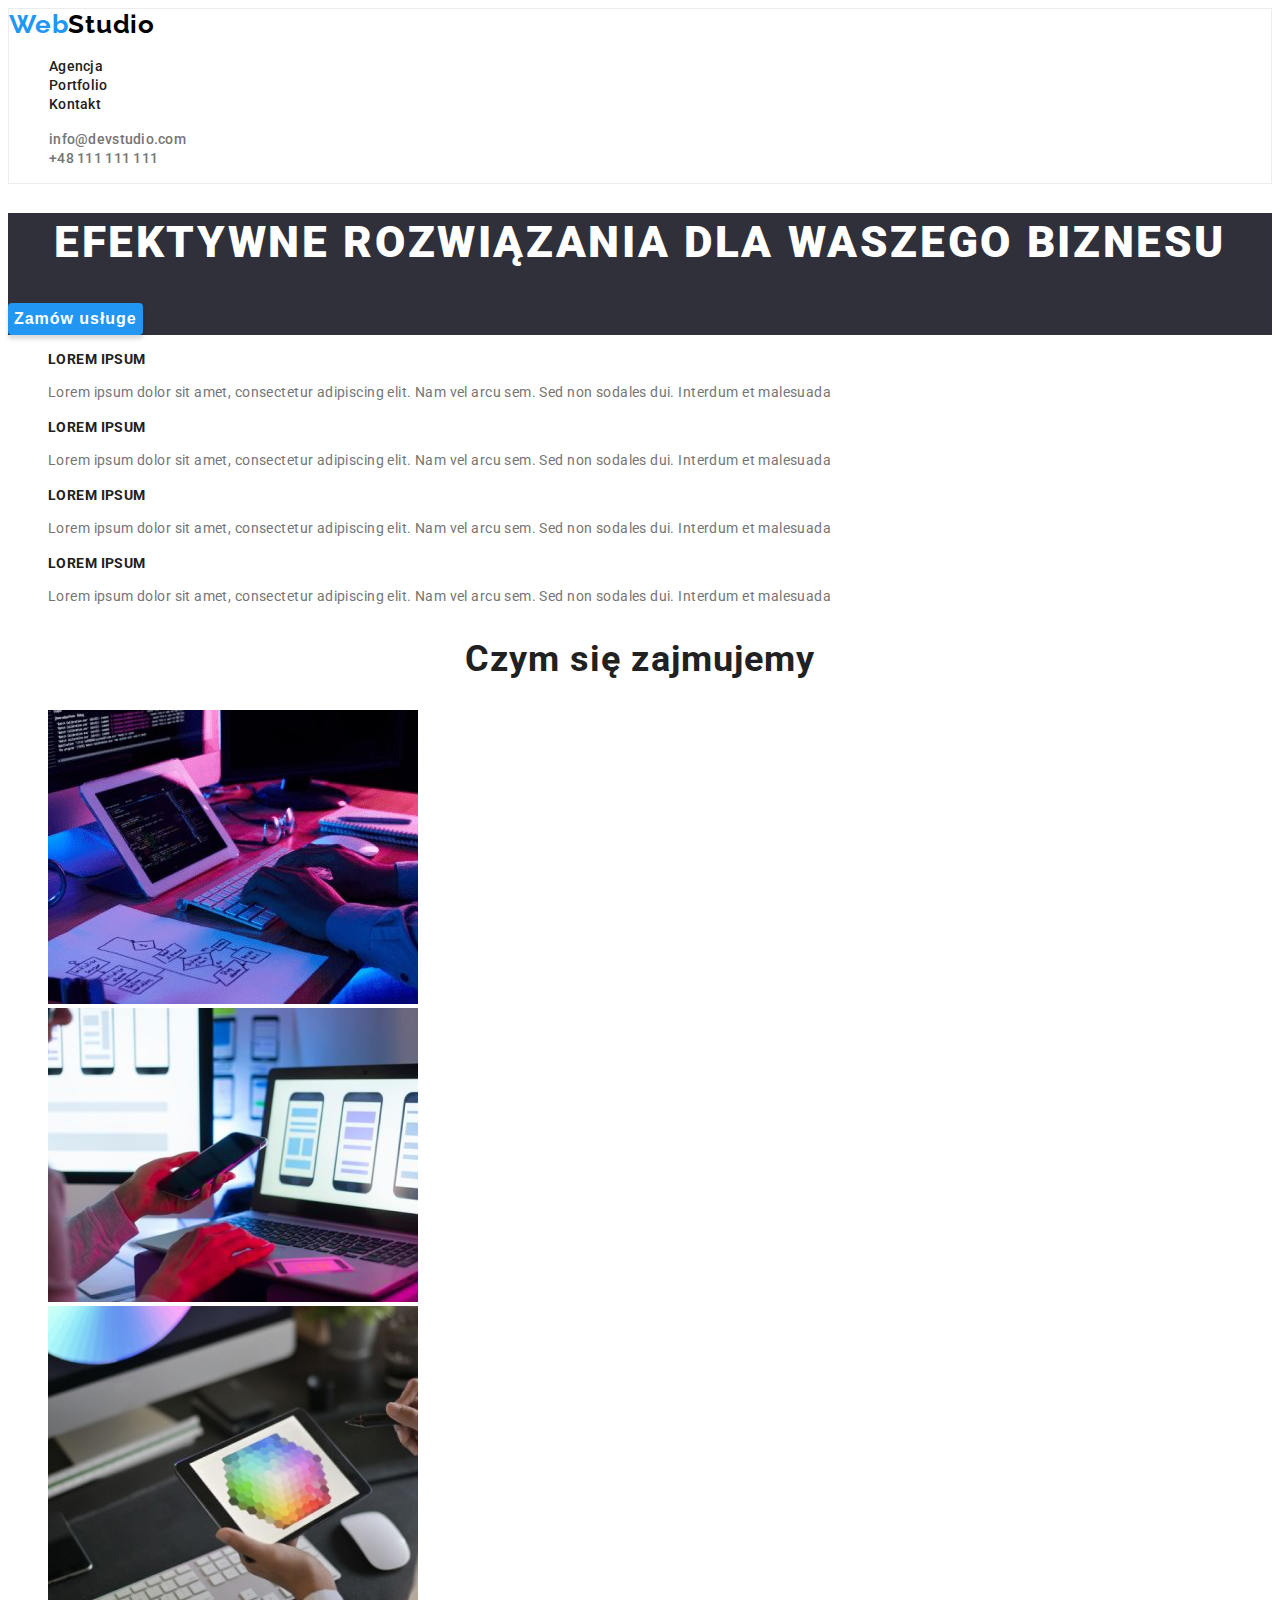
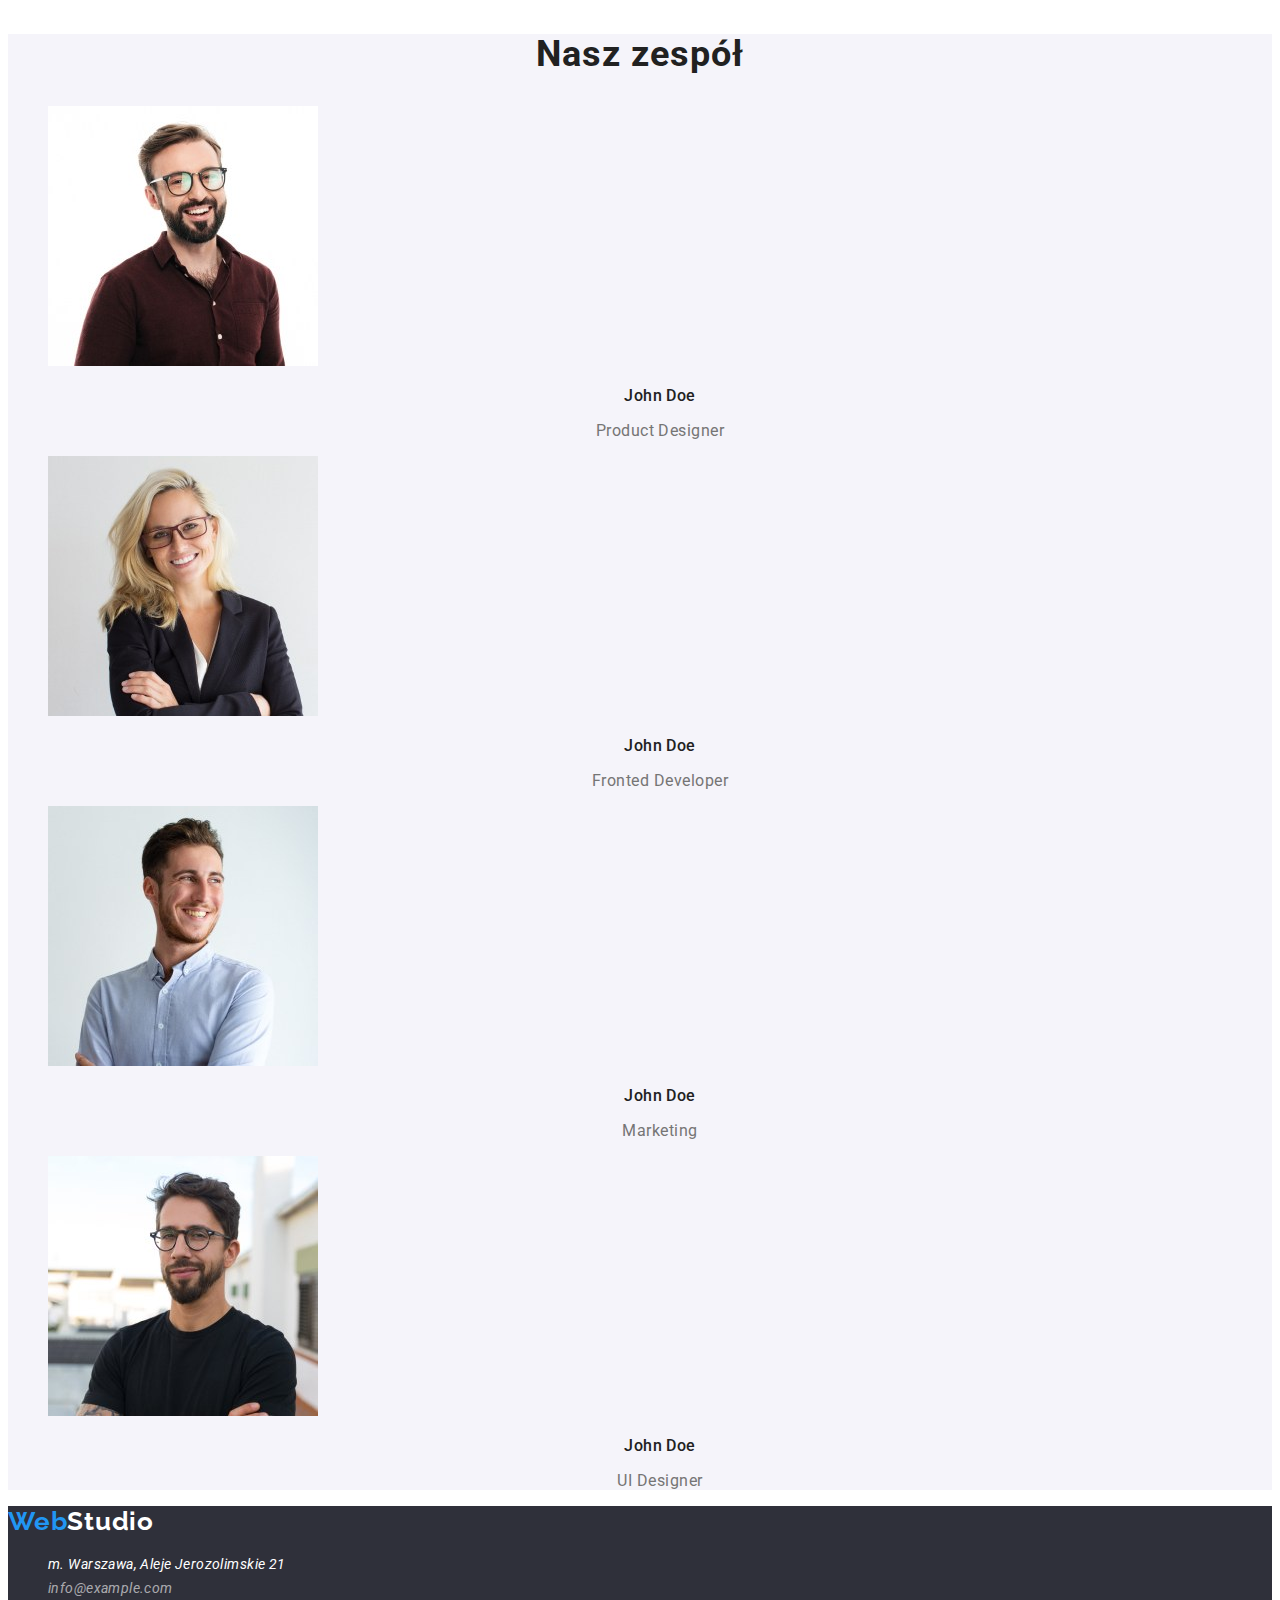
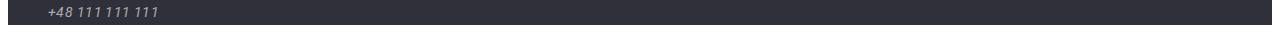
<file: index.html>
<!DOCTYPE html>
<html lang="en">
	<head>
		<meta charset="UTF-8" />
		<meta http-equiv="X-UA-Compatible" content="IE=edge" />
		<meta name="viewport" content="width=device-width, initial-scale=1.0" />
		<link rel="preconnect" href="https://fonts.googleapis.com" />
		<link rel="preconnect" href="https://fonts.gstatic.com" crossorigin />
		<link
			href="https://fonts.googleapis.com/css2?family=Raleway:wght@400;700;900&family=Roboto:wght@400;500;700;900&display=swap"
			rel="stylesheet"
		/>
		<link rel="stylesheet" href="css/styles.css" />
		<title>Studio</title>
	</head>
	<body>
		<!-- HEADER -->
		<header class="header">
			<a href="index.html" class="logo">
				<span class="logo-left-side">Web</span
				><span class="logo-right-side">Studio</span></a
			>
			<nav class="navigation">
				<ul class="navigation-list">
					<li class="navigation-list-item">
						<a href="#" class="navigation-list-link">Agencja</a>
					</li>
					<li class="navigation-list-item">
						<a href="portfolio.html" class="navigation-list-link">Portfolio</a>
					</li>
					<li class="navigation-list-item">
						<a href="#" class="navigation-list-link">Kontakt</a>
					</li>
				</ul>
			</nav>
			<ul class="contact-list">
				<li class="contact-list-item">
					<a href="mailto:info@devstudio.com" class="contact-list-link"
						>info@devstudio.com</a
					>
				</li>
				<li class="contact-list-item">
					<a href="tel:+48111111111" class="contact-list-link"
						>+48 111 111 111</a
					>
				</li>
			</ul>
		</header>
		<!-- MAIN -->
		<main>
			<!-- HERO-->
			<section class="hero">
				<h1 class="hero-title">efektywne rozwiązania dla waszego biznesu</h1>
				<button type="button" class="hero-button">Zamów usługe</button>
			</section>
			<!-- OUR STRENGHTS -->
			<section class="our-strength">
				<ul class="our-strength-list">
					<li class="our-strength-list-item">
						<p class="our-strength-list-item-title">lorem ipsum</p>
						<p class="our-strength-list-item-text">
							Lorem ipsum dolor sit amet, consectetur adipiscing elit. Nam vel
							arcu sem. Sed non sodales dui. Interdum et malesuada
						</p>
					</li>
					<li class="our-strength-list-item">
						<p class="our-strength-list-item-title">lorem ipsum</p>
						<p class="our-strength-list-item-text">
							Lorem ipsum dolor sit amet, consectetur adipiscing elit. Nam vel
							arcu sem. Sed non sodales dui. Interdum et malesuada
						</p>
					</li>
					<li class="our-strength-list-item">
						<p class="our-strength-list-item-title">lorem ipsum</p>
						<p class="our-strength-list-item-text">
							Lorem ipsum dolor sit amet, consectetur adipiscing elit. Nam vel
							arcu sem. Sed non sodales dui. Interdum et malesuada
						</p>
					</li>
					<li class="our-strength-list-item">
						<p class="our-strength-list-item-title">lorem ipsum</p>
						<p class="our-strength-list-item-text">
							Lorem ipsum dolor sit amet, consectetur adipiscing elit. Nam vel
							arcu sem. Sed non sodales dui. Interdum et malesuada
						</p>
					</li>
				</ul>
			</section>
			<!-- WHAT WE DO -->
			<section class="what-we-do">
				<h2 class="what-we-do-title">Czym się zajmujemy</h2>
				<ul class="what-we-do-list">
					<li class="what-we-do-list-item">
						<img
							src="images/main-page/box1.jpg"
							alt="Programming"
							width="370"
							height="294"
							class="what-we-do-list-img"
						/>
					</li>
					<li class="what-we-do-list-item">
						<img
							src="images/main-page/box2.jpg"
							alt="Setting smartphone theme"
							width="370"
							height="294"
							class="what-we-do-list-img"
						/>
					</li>
					<li class="what-we-do-list-item">
						<img
							src="images/main-page/box3.jpg"
							alt="Creating gradient"
							width="370"
							height="294"
							class="what-we-do-list-img"
						/>
					</li>
				</ul>
			</section>
			<!-- OUR TEAM -->
			<section class="our-team">
				<h2 class="our-team-title">Nasz zespół</h2>
				<ul class="our-team-list">
					<li class="our-team-list-item">
						<img
							src="images/main-page/John_Doe1.jpg"
							alt="Product Designer"
							width="270"
							height="260"
							class="our-team-list-img"
						/>
						<p class="our-team-list-item-name">John Doe</p>
						<p class="our-team-list-item-occupation">Product Designer</p>
					</li>
					<li class="our-team-list-item">
						<img
							src="images/main-page/John_Doe2.jpg"
							alt="Fronted Developer"
							width="270"
							height="260"
							class="our-team-list-img"
						/>
						<p class="our-team-list-item-name">John Doe</p>
						<p class="our-team-list-item-occupation">Fronted Developer</p>
					</li>
					<li class="our-team-list-item">
						<img
							src="images/main-page/John_Doe3.jpg"
							alt="Marketing"
							width="270"
							height="260"
							class="our-team-list-img"
						/>
						<p class="our-team-list-item-name">John Doe</p>
						<p class="our-team-list-item-occupation">Marketing</p>
					</li>
					<li class="our-team-list-item">
						<img
							src="images/main-page/John_Doe4.jpg"
							alt="UI Designer"
							width="270"
							height="260"
							class="our-team-list-img"
						/>
						<p class="our-team-list-item-name">John Doe</p>
						<p class="our-team-list-item-occupation">UI Designer</p>
					</li>
				</ul>
			</section>
		</main>
		<!-- FOOTER -->
		<footer class="footer">
			<a href="index.html" class="logo"
				><span class="logo-left-side">Web</span
				><span class="logo-right-side-dark-theme">Studio</span></a
			>
			<address class="footer-address">
				<ul class="footer-list">
					<li class="footer-list-item">
						<a
							href="https://goo.gl/maps/Mp1jsJDvYEzKUSzLA"
							target="_blank"
							class="footer-list-link footer-list-address"
							>m. Warszawa, Aleje Jerozolimskie 21</a
						>
					</li>
					<li class="footer-list-item">
						<a
							href="mailto:info@example.com"
							class="footer-list-link footer-list-mail"
							>info@example.com</a
						>
					</li>
					<li class="footer-list-item">
						<a href="tel:+48111111111" class="footer-list-link footer-list-tel"
							>+48 111 111 111</a
						>
					</li>
				</ul>
			</address>
		</footer>
	</body>
</html>
</file>
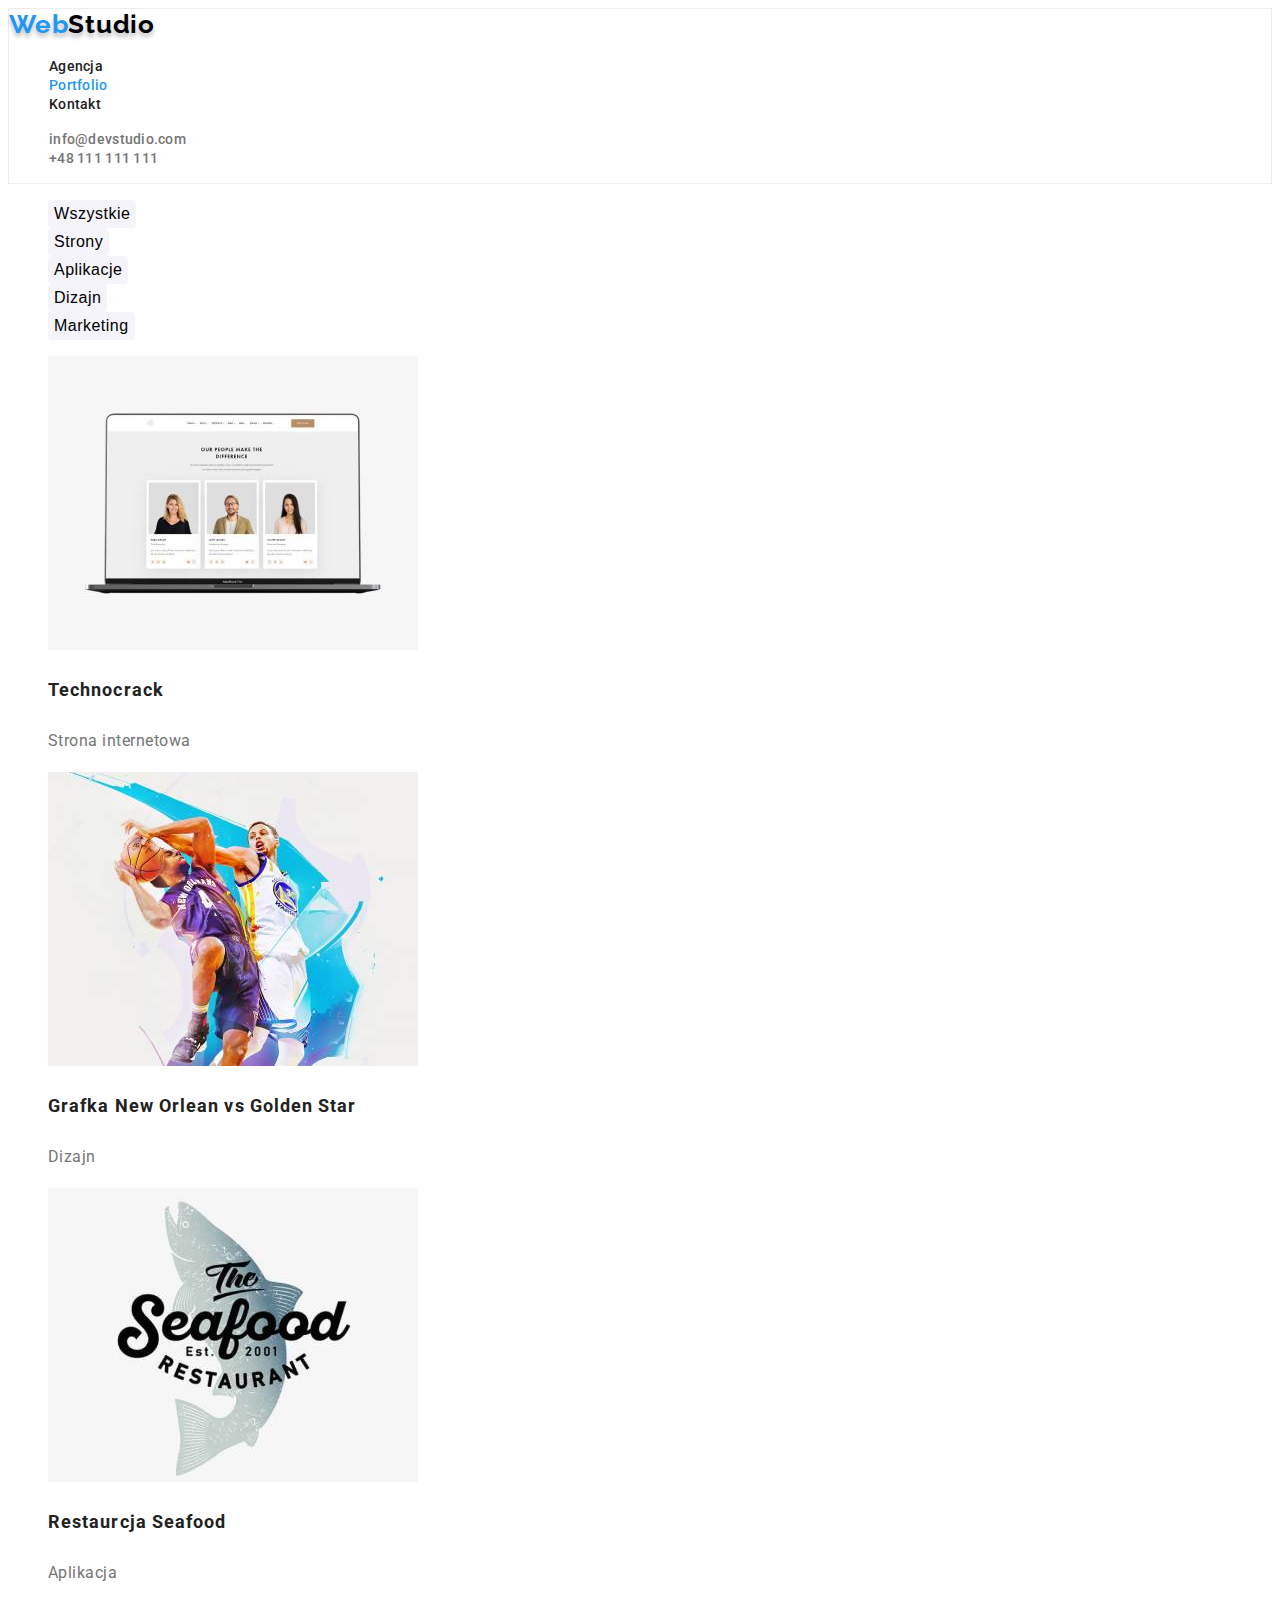
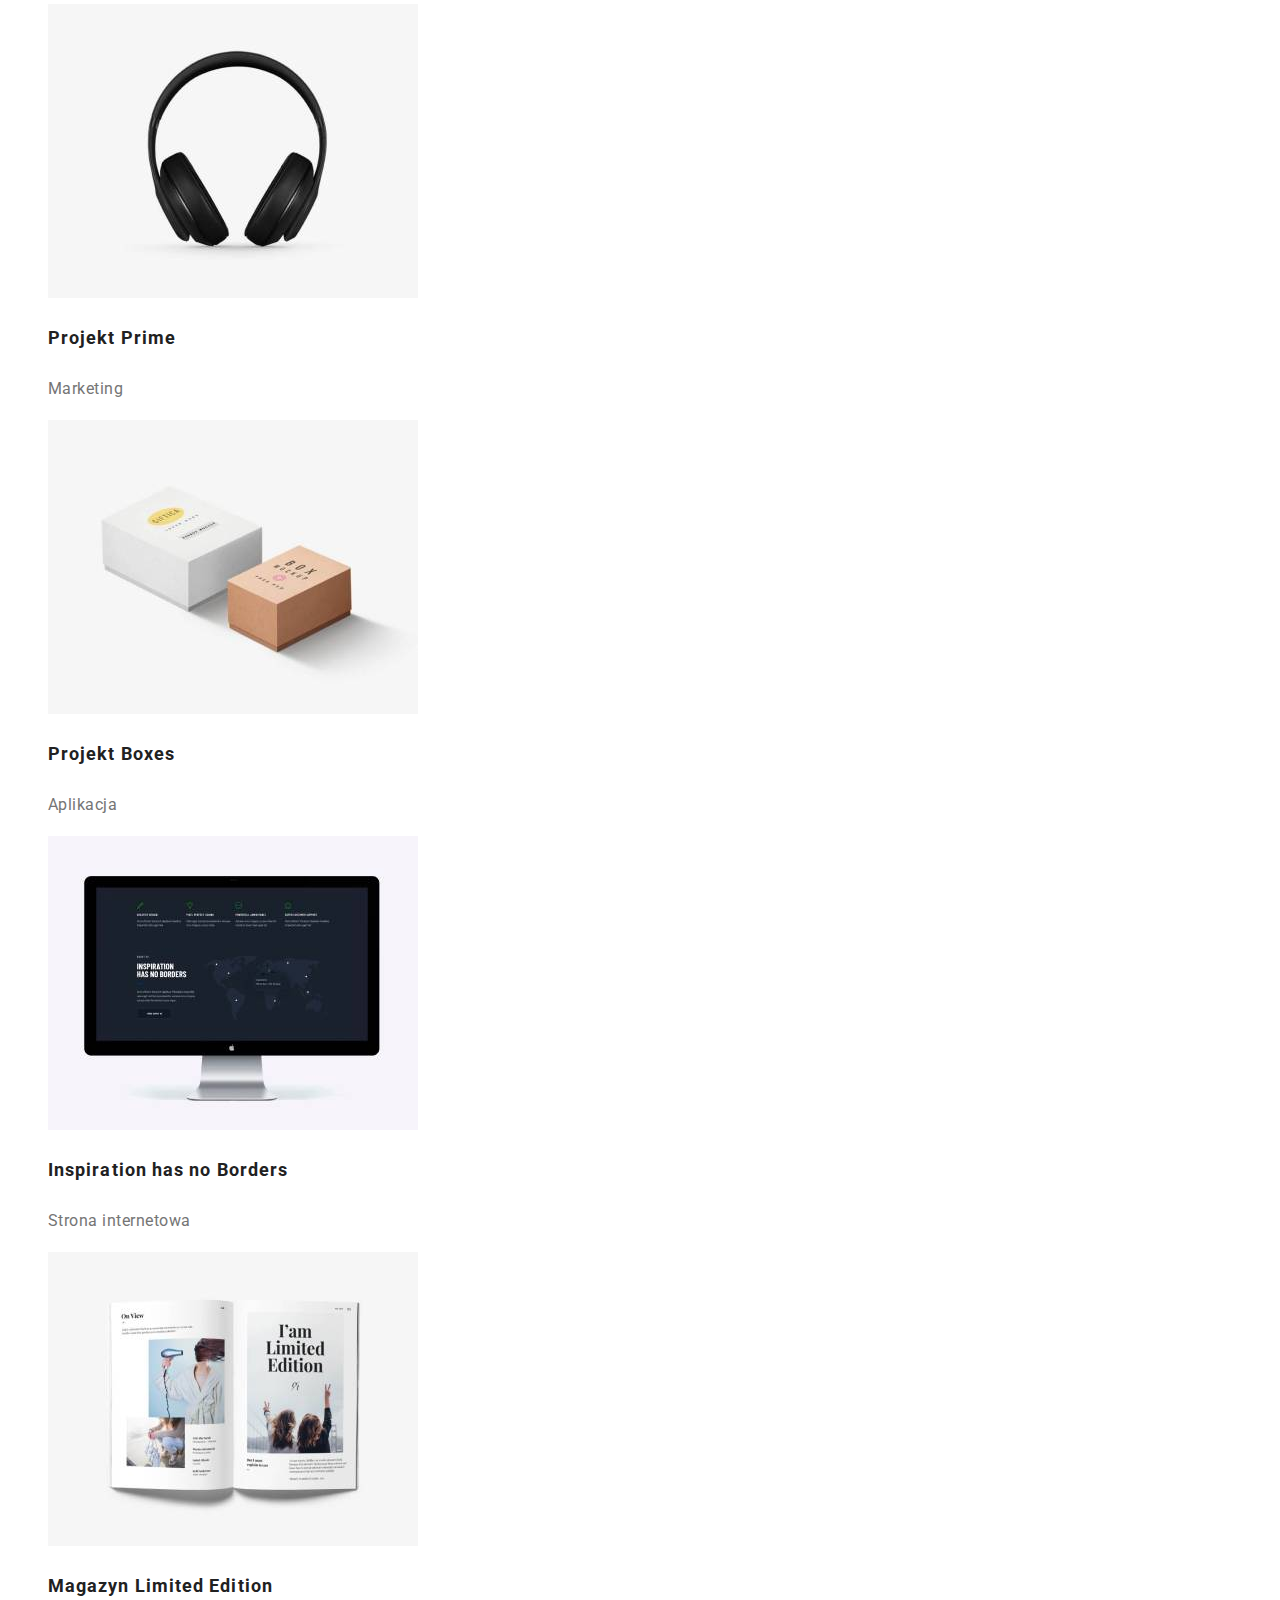
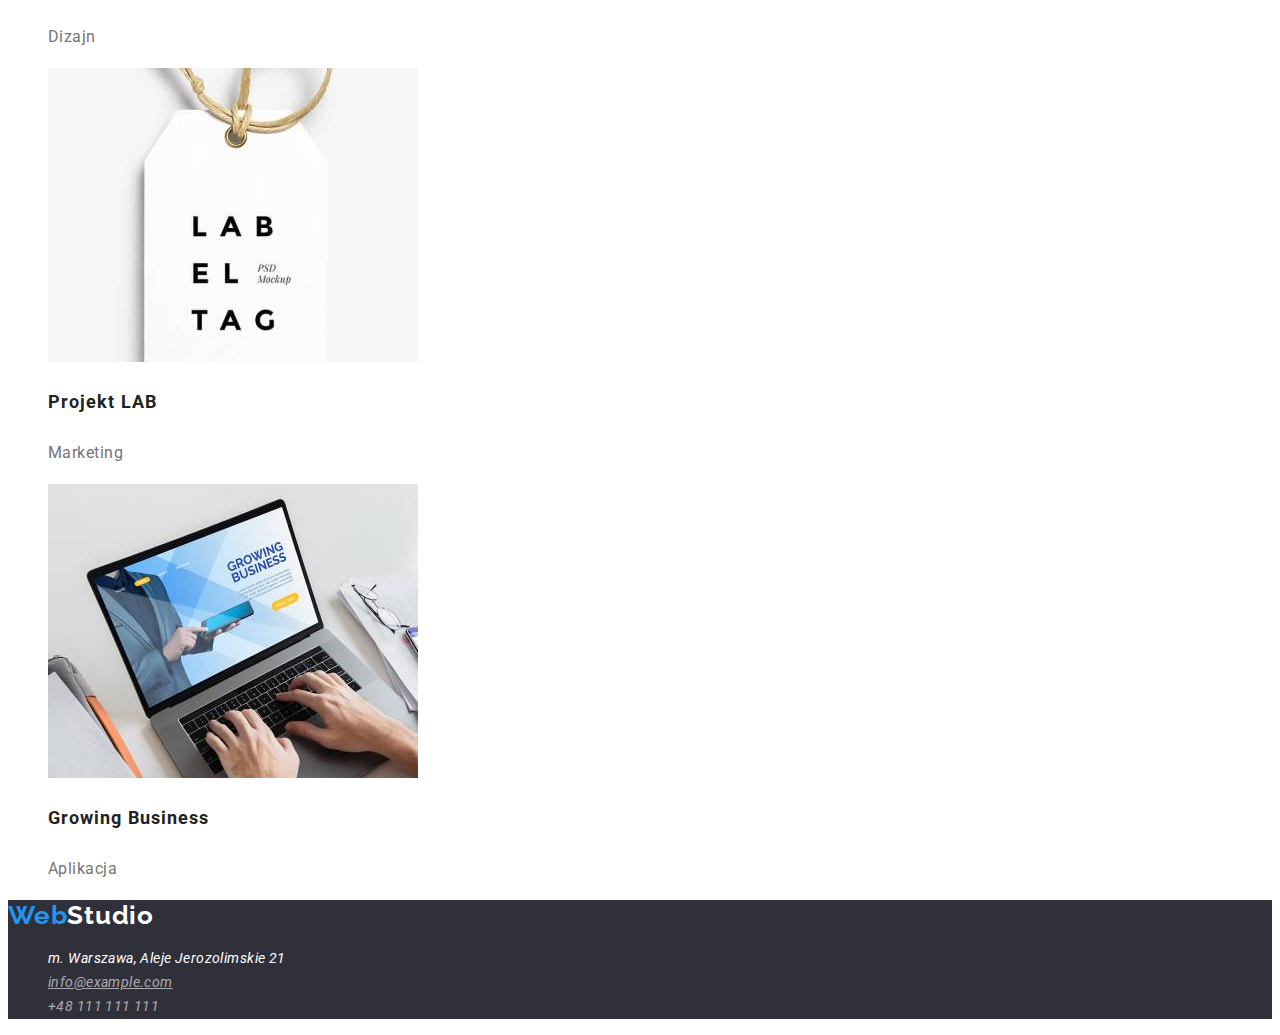
<file: portfolio.html>
<!DOCTYPE html>
<html lang="en">
	<head>
		<meta charset="UTF-8" />
		<meta http-equiv="X-UA-Compatible" content="IE=edge" />
		<meta name="viewport" content="width=device-width, initial-scale=1.0" />
		<link rel="preconnect" href="https://fonts.googleapis.com" />
		<link rel="preconnect" href="https://fonts.gstatic.com" crossorigin />
		<link
			href="https://fonts.googleapis.com/css2?family=Raleway:wght@400;700;900&family=Roboto:wght@400;500;700;900&display=swap"
			rel="stylesheet"
		/>
		<link rel="stylesheet" href="css/styles.css" />
		<title>Portfolio</title>
	</head>
	<body>
		<!-- HEADER -->
		<header class="header">
			<a href="index.html" class="logo portfolio-logo">
				<span class="logo-left-side">Web</span
				><span class="logo-right-side">Studio</span></a
			>
			<nav class="navigation">
				<ul class="navigation-list">
					<li class="navigation-list-item">
						<a href="#" class="navigation-list-link">Agencja</a>
					</li>
					<li class="navigation-list-item">
						<a href="portfolio.html" class="navigation-list-link portfolio-active">Portfolio</a>
					</li>
					<li class="navigation-list-item">
						<a href="#" class="navigation-list-link">Kontakt</a>
					</li>
				</ul>
			</nav>
			<ul class="contact-list">
				<li class="contact-list-item">
					<a href="mailto:info@devstudio.com" class="contact-list-link"
						>info@devstudio.com</a
					>
				</li>
				<li class="contact-list-item">
					<a href="tel:+48111111111" class="contact-list-link"
						>+48 111 111 111</a
					>
				</li>
			</ul>
		</header>
		<!-- MAIN -->
		<main class="main">
			<ul class="filter-list">
				<li class="filter-list-item">
					<button type="button" class="filter-button">Wszystkie</button>
				</li>
				<li class="filter-list-item">
					<button type="button" class="filter-button">Strony</button>
				</li>
				<li class="filter-list-item">
					<button type="button" class="filter-button">Aplikacje</button>
				</li>
				<li class="filter-list-item">
					<button type="button" class="filter-button">Dizajn</button>
				</li>
				<li class="filter-list-item">
					<button type="button" class="filter-button">Marketing</button>
				</li>
			</ul>
			<ul class="main-list">
				<li class="main-list-item">
					<a href="#" class="main-list-link">
						<img
							src="images/portfolio/img-1.jpg"
							alt="Page site"
							width="370"
							height="294"
							class="main-list-img"
					/></a>
					<h3 class="main-list-title">Technocrack</h3>
					<p class="main-list-paragraph">Strona internetowa</p>
				</li>
				<li class="main-list-item">
					<a href="#" class="main-list-link"
						><img
							src="images/portfolio/img-2.jpg"
							alt="Basketball players"
							width="370"
							height="294"
							class="main-list-img"
					/></a>
					<h3 class="main-list-title">Grafka New Orlean vs Golden Star</h3>
					<p class="main-list-paragraph">Dizajn</p>
				</li>
				<li class="main-list-item">
					<a href="#" class="main-list-link">
						<img
							src="images/portfolio/img-3.jpg"
							alt="Seafood logo"
							width="370"
							height="294"
							class="main-list-img"
					/></a>
					<h3 class="main-list-title">Restaurcja Seafood</h3>
					<p class="main-list-paragraph">Aplikacja</p>
				</li>
				<li class="main-list-item">
					<a href="#" class="main-list-link">
						<img
							src="images/portfolio/img-4.jpg"
							alt="Headphones"
							width="370"
							height="294"
							class="main-list-img"
					/></a>
					<h3 class="main-list-title">Projekt Prime</h3>
					<p class="main-list-paragraph">Marketing</p>
				</li>
				<li class="main-list-item">
					<a href="#" class="main-list-link">
						<img
							src="images/portfolio/img-5.jpg"
							alt="Two boxes"
							width="370"
							height="294"
							class="main-list-img"
					/></a>
					<h3 class="main-list-title">Projekt Boxes</h3>
					<p class="main-list-paragraph">Aplikacja</p>
				</li>
				<li class="main-list-item">
					<a href="#" class="main-list-link">
						<img
							src="images/portfolio/img-6.jpg"
							alt="Monitor"
							width="370"
							height="294"
							class="main-list-img"
					/></a>
					<h3 class="main-list-title">Inspiration has no Borders</h3>
					<p class="main-list-paragraph">Strona internetowa</p>
				</li>
				<li class="main-list-item">
					<a href="#" class="main-list-link">
						<img
							src="images/portfolio/img-7.jpg"
							alt="Magazine"
							width="370"
							height="294"
							class="main-list-img"
						/>
					</a>
					<h3 class="main-list-title">Magazyn Limited Edition</h3>
					<p class="main-list-paragraph">Dizajn</p>
				</li>
				<li class="main-list-item">
					<a href="#" class="main-list-link">
						<img
							src="images/portfolio/img-8.jpg"
							alt="Pendant"
							width="370"
							height="294"
							class="main-list-img"
					/></a>
					<h3 class="main-list-title">Projekt LAB</h3>
					<p class="main-list-paragraph">Marketing</p>
				</li>
				<li class="main-list-item">
					<a href="#" class="main-list-link">
						<img
							src="images/portfolio/img-9.jpg"
							alt="laptop"
							width="370"
							height="294"
							class="main-list-img"
					/></a>
					<h3 class="main-list-title">Growing Business</h3>
					<p class="main-list-paragraph">Aplikacja</p>
				</li>
			</ul>
		</main>
		<!-- FOOTER -->
		<footer class="footer">
			<a href="index.html" class="logo"
				><span class="logo-left-side">Web</span
				><span class="logo-right-side-dark-theme">Studio</span></a
			>
			<address class="footer-address">
				<ul class="footer-list">
					<li class="footer-list-item">
						<a
							href="https://goo.gl/maps/Mp1jsJDvYEzKUSzLA"
							target="_blank"
							class="footer-list-link footer-list-address"
							>m. Warszawa, Aleje Jerozolimskie 21</a
						>
					</li>
					<li class="footer-list-item">
						<a
							href="mailto:info@example.com"
							class="footer-list-link portfolio-footer-list-mail"
							>info@example.com</a
						>
					</li>
					<li class="footer-list-item">
						<a href="tel:+48111111111" class="footer-list-link footer-list-tel"
							>+48 111 111 111</a
						>
					</li>
				</ul>
			</address>
		</footer>
	</body>
</html>
</file>
<file: css/styles.css>
:root {
	--main-font: "Roboto", sans-serif;
	--secondary-font: "Raleway", sans-serif;
	--main-color: #212121;
	--secondary-color: #757575;
	--background-color: #2f303a;
	--checked-color: #2196f3;
	--checked-button-color: #ffffff;
	--button-background-color: #f5f4fa;
	--address-color: #ffffff;
	--left-logo-color: #2196f3;
	--right-logo-color: #000000;
	--right-logo-color-dark-theme: #ffffff;
	--contact-color: rgba(255, 255, 255, 0.6);
	--header-color: #ececec;
	--hero-title-color: #ffffff;
	--ourteam-background-color: #f5f4fa;
}

body {
	font-family: var(--main-font);
	color: var(--main-color);
}

/* ========COMPONENTS======= */
.logo {
	font-family: var(--secondary-font);
	font-weight: bold;
	font-size: 26px;
	line-height: 1.192;
	letter-spacing: 0.03em;
	text-decoration: none;
}

.portfolio-logo {
	text-shadow: 0px 4px 4px rgba(0, 0, 0, 0.25);
}

.logo-left-side {
	color: var(--left-logo-color);
}

.logo-right-side {
	color: var(--right-logo-color);
}

.logo-right-side-dark-theme {
	color: var(--right-logo-color-dark-theme);
}
/* ========COMPONENTS END======= */

/* ========HEADER======= */
.header {
	border: 1px solid var(--header-color);
}

.navigation-list {
	list-style: none;
}

.navigation-list-link {
	color: var(--main-color);
	font-weight: 500;
	font-size: 14px;
	line-height: 1.143;
	letter-spacing: 0.02em;
	text-decoration: none;
}

.navigation-list-link:focus,
.navigation-list-link:hover,
.contact-list-link:focus,
.contact-list-link:hover {
	color: var(--checked-color);
}

.contact-list {
	list-style: none;
}

.contact-list-link {
	font-weight: 500;
	font-size: 14px;
	line-height: 1.143;
	letter-spacing: 0.02em;
	color: var(--secondary-color);
	text-decoration: none;
}

.portfolio-active {
	color: var(--checked-color);
}
/* ========HEADER END======= */

/* ========MAIN======= */
.main-list,
.filter-list {
	list-style: none;
}

.filter-button {
	font-weight: 500;
	font-size: 16px;
	line-height: 1.625;
	text-align: center;
	letter-spacing: 0.03em;
	background: var(--button-background-color);
	border-radius: 4px;
	cursor: pointer;
	border: none;
}

.filter-button:focus,
.filter-button:hover {
	background: var(--checked-color);
	color: var(--checked-button-color);
}

.main-list-title {
	font-weight: bold;
	font-size: 18px;
	line-height: 2;
	letter-spacing: 0.06em;
}

.main-list-paragraph {
	font-size: 16px;
	line-height: 1.875;
	letter-spacing: 0.03em;
	color: var(--secondary-color);
}
/* ========MAIN END======= */

/* ========HERO======= */
.hero {
	background: var(--background-color);
}

.hero-title {
	font-weight: 900;
	font-size: 44px;
	line-height: 1.363;
	text-align: center;
	letter-spacing: 0.06em;
	text-transform: uppercase;
	color: var(--hero-title-color);
}

.hero-button {
	font-weight: bold;
	font-size: 16px;
	line-height: 1.875;
	display: flex;
	border: none;
	align-items: center;
	text-align: center;
	letter-spacing: 0.06em;
	color: var(--checked-button-color);
	cursor: pointer;
	background: var(--checked-color);
	box-shadow: 0px 4px 4px rgba(0, 0, 0, 0.15);
	border-radius: 4px;
}
/* ========HERO END======= */

/* ========OUR STRENGHT======= */
.our-strength-list {
	list-style: none;
}

.our-strength-list-item-title {
	font-weight: bold;
	font-size: 14px;
	line-height: 1.142;
	letter-spacing: 0.03em;
	text-transform: uppercase;
}

.our-strength-list-item-text {
	font-size: 14px;
	line-height: 1.714;
	letter-spacing: 0.03em;
	color: var(--secondary-color);
}
/* ========OUR STRENGHT END======= */

/* ========WHAT WE DO======= */
.what-we-do-title {
	font-weight: bold;
	font-size: 36px;
	line-height: 1.166;
	text-align: center;
	letter-spacing: 0.03em;
}

.what-we-do-list {
	list-style: none;
}
/* ========WHAT WE DO END======= */

/* ========OUR TEAM======= */
.our-team {
	background: var(--ourteam-background-color);
}

.our-team-title {
	font-weight: bold;
	font-size: 36px;
	line-height: 1.166;
	text-align: center;
	letter-spacing: 0.03em;
}

.our-team-list {
	list-style: none;
}

.our-team-list-item-name {
	font-weight: 500;
	font-size: 16px;
	line-height: 1.1875;
	text-align: center;
	letter-spacing: 0.03em;
}

.our-team-list-item-occupation {
	font-size: 16px;
	line-height: 1.1875;
	text-align: center;
	letter-spacing: 0.03em;
	color: var(--secondary-color);
}

/* ========OUR TEAM END======= */

/* ========FOOTER======= */

.footer {
	background-color: var(--background-color);
}

.footer-list {
	list-style: none;
}

.footer-list-link {
	font-size: 14px;
	line-height: 1.714;
	letter-spacing: 0.03em;
	text-decoration: none;
	color: var(--contact-color);
}

.footer-list-address {
	color: var(--address-color);
}

.portfolio-footer-list-mail {
	text-decoration: underline;
}

.footer-list-link:focus,
.footer-list-link:hover {
	color: var(--checked-color);
}

/* ========FOOTER END======= */
</file>
